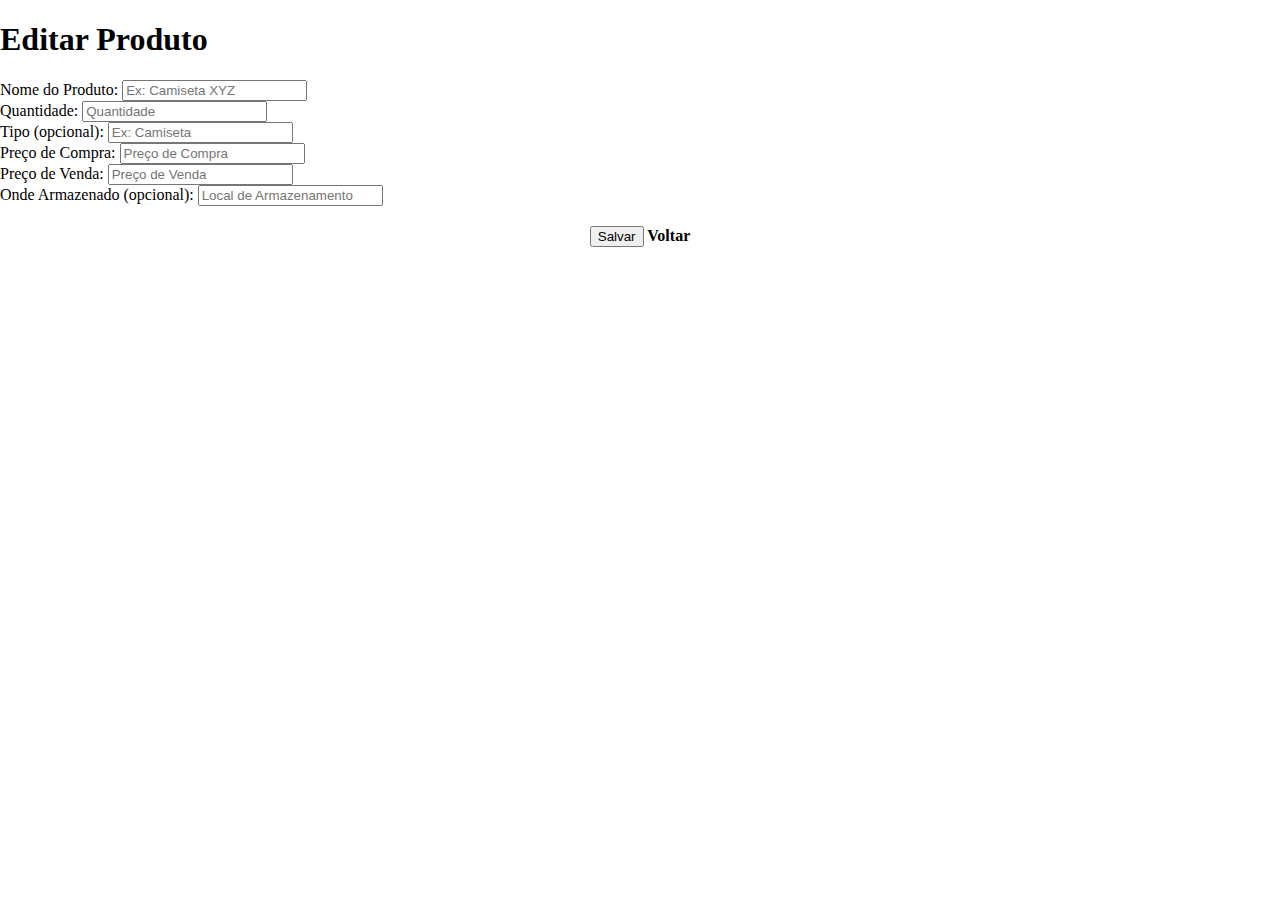
<file: sistemadeestoque/src/main/resources/templates/products/editProduct.html>
<!DOCTYPE html>
<html xmlns:th="http://www.thymeleaf.org">
<head>
    <meta charset="UTF-8">
    <meta name="viewport" content="width=device-width, initial-scale=1.0">
    <title>Sistema de Editar de Produto</title>
    <link rel="stylesheet" th:href="@{/webjars/bootstrap/css/bootstrap.min.css}">
    <link rel="stylesheet" th:href="@{/css/style.css}">
    <link rel="stylesheet" th:href="@{https://cdn.jsdelivr.net/npm/bootstrap-icons@1.8.2/font/bootstrap-icons.css}">
    <script th:src="@{https://kit.fontawesome.com/006642858d.js}"></script>
    <link th:href="@{https://fonts.googleapis.com/css2?family=Handlee&display=swap}" rel="stylesheet">
    <link th:href="@{https://stackpath.bootstrapcdn.com/bootstrap/4.3.1/css/bootstrap.min.css}" rel="stylesheet">
     <style>
    body {
      margin: 0;
      padding: 0px;
      box-sizing: border-box;
    }
    
    a {
      cursor: pointer;
      font-weight: bold;
    }
    
    a.btn-nav {
      height: 40px;
      color: #ffffff;
    }
    
    a.btn-nav:hover {
      color: #7fdce8 !important;
    }
    
    .btn-nav-sair {
      color: #ffffff;
    }
    
    .btn-nav-sair:hover {
      color: #ffffff;
    }
    
    .neo-section {
      min-height: 820px;
      background-size: cover !important;
      background-position: center;
      background-repeat: no-repeat;
      width: 100%;
      padding: 40px;
      position: relative;
    }
    
    .wm {
      width: 50%;
      float: left;
    }
    
    .clear {
      clear: both;
    }
    
    .center {
      text-align: center;
    }
    
    .neo-container {
      max-width: 1280px;
      padding: 2% 2%;
      margin: 0 auto;
      margin-top: 200px;
    }
    
    .sombra {
      width: 100%;
      height: 100%;
      top: 0;
      left: 0;
      position: absolute;
      background: rgba(0,0,0,0.7);
      z-index: 100;
    }
    
    .neo-section > .neo-container {
      position: relative;
      z-index: 105;
    }
    
    .texto-centro {
      color: #ffffff;
      font-size: 3em;
      font-family: 'Ubuntu';
      font-weight: bold;
    }
    
    .botoes {
      padding: 2% 15%;
    }
    
    .rodape {
      color: #ffffff;
      background-color: #7fdce8;
      text-align: center;
      font-size: 0.80em;
    }
    
    .d-grid {
      font-weight: bold;
      padding-top: 20px;
      text-align: center;
    }
    
    @media screen and (max-width: 667px) {
      .wm {
        width: 100%;
      }
      
      nav {
        height: 100%;
      }
      
      .neo-container {
        margin-top: 120px;
      }
    }
  </style>
</head>
<body>
<div th:replace="fragmentos/fragmentos :: cabecalho"></div>
<div class="container mt-5">
    <div class="row">
        <div class="col-md-6 offset-md-3">
            <h1 class="text-center">Editar Produto</h1>
            <form method="post" action="/editProduct" th:object="${product}">
                <input type="hidden" th:field="*{id}">

                <!-- Nome do Produto -->
                <div class="form-group">
                    <div class="alert alert-danger" role="alert" th:if="${#fields.hasErrors('name')}">
                        <label class="validation-message" th:errors="*{name}"></label>
                    </div>
                    <label>Nome do Produto:</label>
                    <input class="form-control" placeholder="Ex: Camiseta XYZ" th:field="*{name}">
                </div>

                <!-- Quantidade -->
                <div class="form-group">
                    <div class="alert alert-danger" role="alert" th:if="${#fields.hasErrors('quantity')}">
                        <label class="validation-message" th:errors="*{quantity}"></label>
                    </div>
                    <label>Quantidade:</label>
                    <input type="number" class="form-control" placeholder="Quantidade" th:field="*{quantity}">
                </div>

                <!-- Tipo -->
                <div class="form-group">
                    <div class="alert alert-danger" role="alert" th:if="${#fields.hasErrors('type')}">
                        <label class="validation-message" th:errors="*{type}"></label>
                    </div>
                    <label>Tipo (opcional):</label>
                    <input class="form-control" placeholder="Ex: Camiseta" th:field="*{type}">
                </div>

                <!-- Preço de Compra -->
                <div class="form-group">
                    <div class="alert alert-danger" role="alert" th:if="${#fields.hasErrors('buyPrice')}">
                        <label class="validation-message" th:errors="*{buyPrice}"></label>
                    </div>
                    <label>Preço de Compra:</label>
                    <input type="number" step="0.01" class="form-control" placeholder="Preço de Compra" th:field="*{buyPrice}">
                </div>

                <!-- Preço de Venda -->
                <div class="form-group">
                    <div class="alert alert-danger" role="alert" th:if="${#fields.hasErrors('sellPrice')}">
                        <label class="validation-message" th:errors="*{sellPrice}"></label>
                    </div>
                    <label>Preço de Venda:</label>
                    <input type="number" step="0.01" class="form-control" placeholder="Preço de Venda" th:field="*{sellPrice}">
                </div>

                <!-- Onde Armazenado -->
                <div class="form-group">
                    <div class="alert alert-danger" role="alert" th:if="${#fields.hasErrors('whereStored')}">
                        <label class="validation-message" th:errors="*{whereStored}"></label>
                    </div>
                    <label>Onde Armazenado (opcional):</label>
                    <input class="form-control" placeholder="Local de Armazenamento" th:field="*{whereStored}">
                </div>

                <div class="d-grid gap-2 d-md-block">
                    <button type="submit" class="btn btn-outline-success">Salvar</button>
                    <a th:href="@{/products}" class="btn btn-outline-danger">Voltar</a>
                </div>
            </form>
        </div>
    </div>
</div>

 <script th:src="@{/webjars/jquery/3.6.0/jquery.min.js}"></script>
    <script th:src="@{/webjars/bootstrap/js/bootstrap.min.js}"></script>
</body>
</html>
</file>
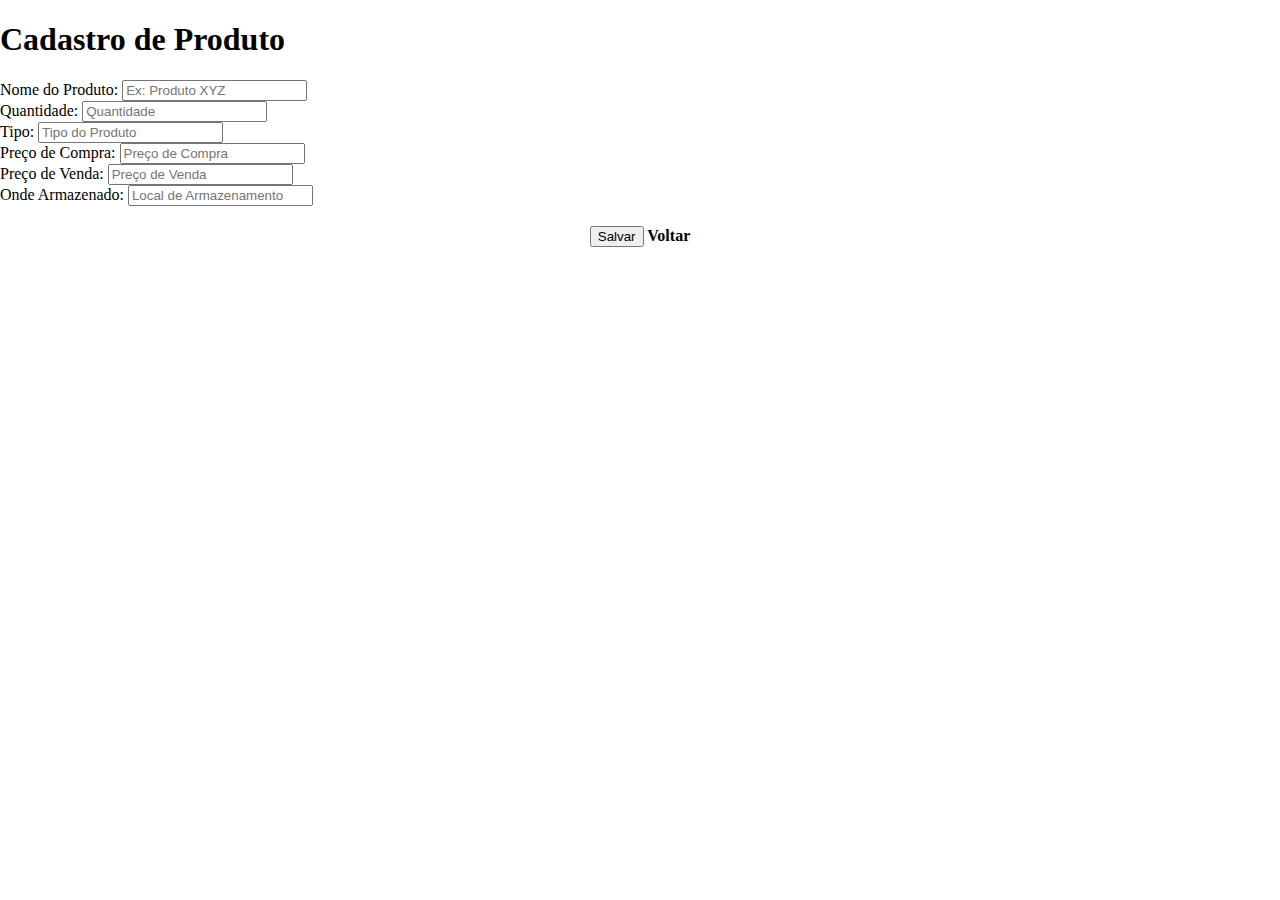
<file: sistemadeestoque/src/main/resources/templates/products/formProduct.html>
<!DOCTYPE html>
<html xmlns:th="http://www.thymeleaf.org">
<head>
   <meta charset="UTF-8">
    <meta name="viewport" content="width=device-width, initial-scale=1.0">
    <title>Sistema de Cadastro de Produtos</title>
    <link rel="stylesheet" th:href="@{/webjars/bootstrap/css/bootstrap.min.css}">
   
	<link rel="stylesheet" th:href="@{/css/style.css}">



    <link rel="stylesheet" th:href="@{https://cdn.jsdelivr.net/npm/bootstrap-icons@1.8.2/font/bootstrap-icons.css}">
    <script th:src="@{https://kit.fontawesome.com/006642858d.js}"></script>
    <link th:href="@{https://fonts.googleapis.com/css2?family=Handlee&display=swap}" rel="stylesheet">
    <link th:href="@{https://stackpath.bootstrapcdn.com/bootstrap/4.3.1/css/bootstrap.min.css}" rel="stylesheet">
     <style>
    body {
      margin: 0;
      padding: 0px;
      box-sizing: border-box;
    }
    
    a {
      cursor: pointer;
      font-weight: bold;
    }
    
    a.btn-nav {
      height: 40px;
      color: #ffffff;
    }
    
    a.btn-nav:hover {
      color: #7fdce8 !important;
    }
    
    .btn-nav-sair {
      color: #ffffff;
    }
    
    .btn-nav-sair:hover {
      color: #ffffff;
    }
    
    .neo-section {
      min-height: 820px;
      background-size: cover !important;
      background-position: center;
      background-repeat: no-repeat;
      width: 100%;
      padding: 40px;
      position: relative;
    }
    
    .wm {
      width: 50%;
      float: left;
    }
    
    .clear {
      clear: both;
    }
    
    .center {
      text-align: center;
    }
    
    .neo-container {
      max-width: 1280px;
      padding: 2% 2%;
      margin: 0 auto;
      margin-top: 200px;
    }
    
    .sombra {
      width: 100%;
      height: 100%;
      top: 0;
      left: 0;
      position: absolute;
      background: rgba(0,0,0,0.7);
      z-index: 100;
    }
    
    .neo-section > .neo-container {
      position: relative;
      z-index: 105;
    }
    
    .texto-centro {
      color: #ffffff;
      font-size: 3em;
      font-family: 'Ubuntu';
      font-weight: bold;
    }
    
    .botoes {
      padding: 2% 15%;
    }
    
    .rodape {
      color: #ffffff;
      background-color: #7fdce8;
      text-align: center;
      font-size: 0.80em;
    }
    
    .d-grid {
      font-weight: bold;
      padding-top: 20px;
      text-align: center;
    }
    
    @media screen and (max-width: 667px) {
      .wm {
        width: 100%;
      }
      
      nav {
        height: 100%;
      }
      
      .neo-container {
        margin-top: 120px;
      }
    }
  </style>
</head>
<body>
<div th:replace="fragmentos/fragmentos :: cabecalho"></div>
<div class="container mt-5">
    <div class="row">
        <div class="col-md-6 offset-md-3">
            <h1 class="text-center">Cadastro de Produto</h1>
            <form method="post" action="/insertproducts" th:object="${product}">
                <!-- Nome do Produto -->
                <div class="form-group">
                    <div class="alert alert-danger" role="alert" th:if="${#fields.hasErrors('name')}">
                        <label class="validation-message" th:errors="*{name}"></label>
                    </div>
                    <label>Nome do Produto:</label>
                    <input class="form-control" placeholder="Ex: Produto XYZ" th:field="*{name}">
                </div>

                <!-- Quantidade -->
                <div class="form-group">
                    <div class="alert alert-danger" role="alert" th:if="${#fields.hasErrors('quantity')}">
                        <label class="validation-message" th:errors="*{quantity}"></label>
                    </div>
                    <label>Quantidade:</label>
                    <input type="number" class="form-control" placeholder="Quantidade" th:field="*{quantity}">
                </div>

                <!-- Tipo -->
                <div class="form-group">
                    <div class="alert alert-danger" role="alert" th:if="${#fields.hasErrors('type')}">
                        <label class="validation-message" th:errors="*{type}"></label>
                    </div>
                    <label>Tipo:</label>
                    <input class="form-control" placeholder="Tipo do Produto" th:field="*{type}">
                </div>

                <!-- Preço de Compra -->
                <div class="form-group">
                    <div class="alert alert-danger" role="alert" th:if="${#fields.hasErrors('buyPrice')}">
                        <label class="validation-message" th:errors="*{buyPrice}"></label>
                    </div>
                    <label>Preço de Compra:</label>
                    <input type="number" step="0.01" class="form-control" placeholder="Preço de Compra" th:field="*{buyPrice}">
                </div>

                <!-- Preço de Venda -->
                <div class="form-group">
                    <div class="alert alert-danger" role="alert" th:if="${#fields.hasErrors('sellPrice')}">
                        <label class="validation-message" th:errors="*{sellPrice}"></label>
                    </div>
                    <label>Preço de Venda:</label>
                    <input type="number" step="0.01" class="form-control" placeholder="Preço de Venda" th:field="*{sellPrice}">
                </div>

                <!-- Onde Armazenado -->
                <div class="form-group">
                    <div class="alert alert-danger" role="alert" th:if="${#fields.hasErrors('whereStored')}">
                        <label class="validation-message" th:errors="*{whereStored}"></label>
                    </div>
                    <label>Onde Armazenado:</label>
                    <input class="form-control" placeholder="Local de Armazenamento" th:field="*{whereStored}">
                </div>

                <div class="d-grid gap-2 d-md-block">
                    <button type="submit" class="btn btn-outline-success">Salvar</button>
                    <a th:href="@{/index}" class="btn btn-outline-danger">Voltar</a>
                </div>
            </form>
        </div>
    </div>
</div>
 <script th:src="@{/webjars/jquery/3.6.0/jquery.min.js}"></script>
    <script th:src="@{/webjars/bootstrap/js/bootstrap.min.js}"></script>
</body>
</html>
</file>
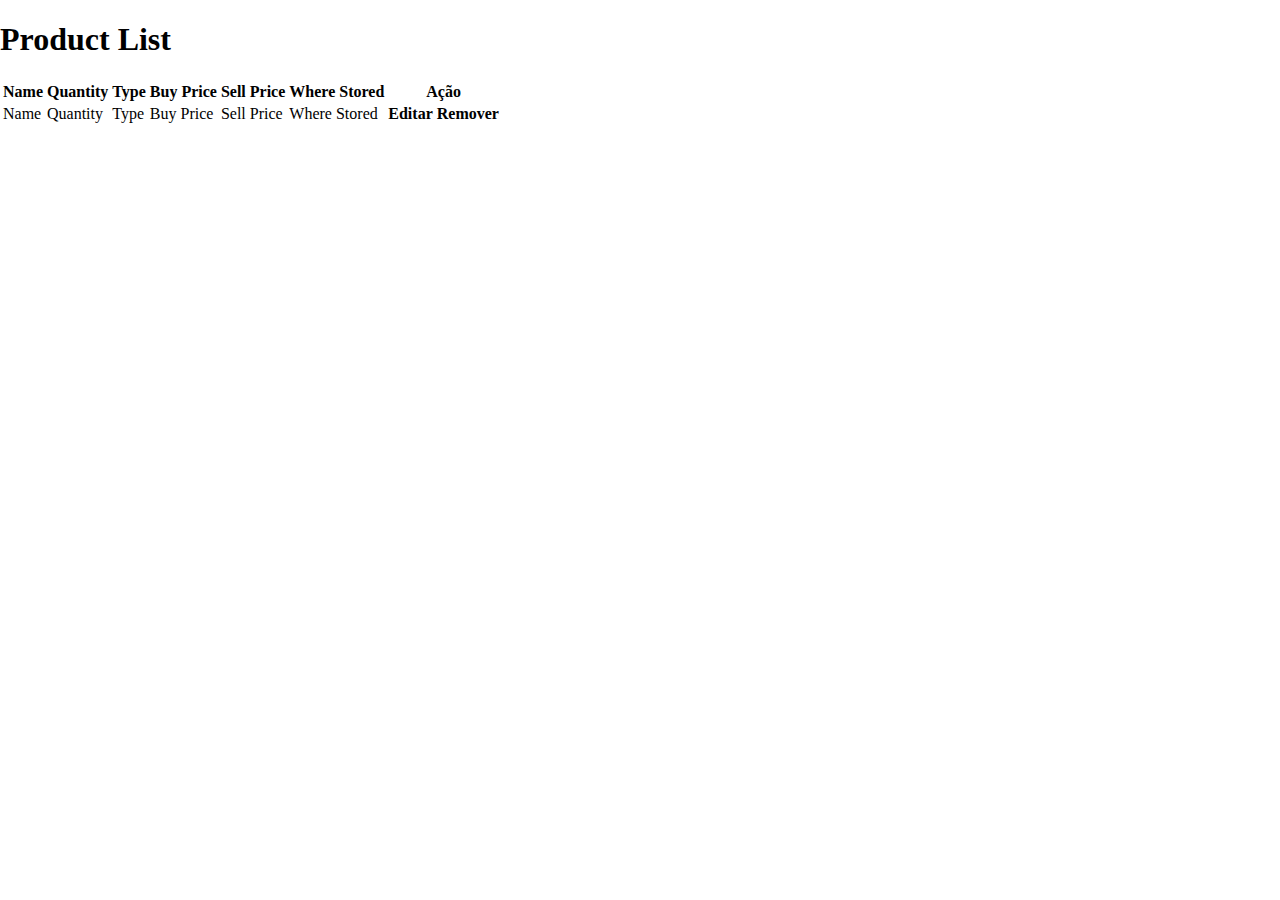
<file: sistemadeestoque/src/main/resources/templates/products/products.html>
<!DOCTYPE html>
<html xmlns:th="http://www.thymeleaf.org">
<head>
  <meta charset="UTF-8">
    <meta name="viewport" content="width=device-width, initial-scale=1.0">
    <title>Listagem de Produtos</title>
    <link rel="stylesheet" th:href="@{/webjars/bootstrap/css/bootstrap.min.css}">
    <link rel="stylesheet" th:href="@{/css/style.css}">
    <link rel="stylesheet" th:href="@{https://cdn.jsdelivr.net/npm/bootstrap-icons@1.8.2/font/bootstrap-icons.css}">
    <script th:src="@{https://kit.fontawesome.com/006642858d.js}"></script>
    <link th:href="@{https://fonts.googleapis.com/css2?family=Handlee&display=swap}" rel="stylesheet">
    <link th:href="@{https://stackpath.bootstrapcdn.com/bootstrap/4.3.1/css/bootstrap.min.css}" rel="stylesheet">
     <style>
    body {
      margin: 0;
      padding: 0px;
      box-sizing: border-box;
    }
    
    a {
      cursor: pointer;
      font-weight: bold;
    }
    
    a.btn-nav {
      height: 40px;
      color: #ffffff;
    }
    
    a.btn-nav:hover {
      color: #7fdce8 !important;
    }
    
    .btn-nav-sair {
      color: #ffffff;
    }
    
    .btn-nav-sair:hover {
      color: #ffffff;
    }
    
    .neo-section {
      min-height: 820px;
      background-size: cover !important;
      background-position: center;
      background-repeat: no-repeat;
      width: 100%;
      padding: 40px;
      position: relative;
    }
    
    .wm {
      width: 50%;
      float: left;
    }
    
    .clear {
      clear: both;
    }
    
    .center {
      text-align: center;
    }
    
    .neo-container {
      max-width: 1280px;
      padding: 2% 2%;
      margin: 0 auto;
      margin-top: 200px;
    }
    
    .sombra {
      width: 100%;
      height: 100%;
      top: 0;
      left: 0;
      position: absolute;
      background: rgba(0,0,0,0.7);
      z-index: 100;
    }
    
    .neo-section > .neo-container {
      position: relative;
      z-index: 105;
    }
    
    .texto-centro {
      color: #ffffff;
      font-size: 3em;
      font-family: 'Ubuntu';
      font-weight: bold;
    }
    
    .botoes {
      padding: 2% 15%;
    }
    
    .rodape {
      color: #ffffff;
      background-color: #7fdce8;
      text-align: center;
      font-size: 0.80em;
    }
    
    .d-grid {
      font-weight: bold;
      padding-top: 20px;
      text-align: center;
    }
    
    @media screen and (max-width: 667px) {
      .wm {
        width: 100%;
      }
      
      nav {
        height: 100%;
      }
      
      .neo-container {
        margin-top: 120px;
      }
    }
  </style>
</head>
<body>
	<div th:replace="fragmentos/fragmentos :: cabecalho"></div>
    <div class="container mt-5">
        <h1>Product List</h1>
        <table class="table table-bordered table-hover">
            <thead>
                <tr>
                     <th scope="col">Name</th>
                    <th scope="col">Quantity</th>
                    <th scope="col">Type</th>
                    <th scope="col">Buy Price</th>
                    <th scope="col">Sell Price</th>
                    <th scope="col">Where Stored</th>
                    <th scope="col">Ação</th>
                </tr>
            </thead>
            <tbody>
                <tr scope="row" th:each="product : ${products}">
                   <td th:text="${product.name}">Name</td>
                    <td th:text="${product.quantity}">Quantity</td>
                    <td th:text="${product.type}">Type</td>
                    <td th:text="${product.buyPrice}">Buy Price</td>
                    <td th:text="${product.sellPrice}">Sell Price</td>
                    <td th:text="${product.whereStored}">Where Stored</td>
                    <td>
                 <a class="btn btn-primary" th:href="@{editProduct/{id}(id=${product.id})}">
                 <i class="bi bi-pencil-square"></i> Editar</a>
                 

                 <a class="btn btn-danger" th:href="@{remove/{id}(id=${product.id})}">
    				<i class="bi bi-x-square"></i> Remover</a>

                </td>
                </tr>
            </tbody>
        </table>

      
    </div>
    
    <script th:src="@{/webjars/jquery/3.6.0/jquery.min.js}"></script>
    <script th:src="@{/webjars/bootstrap/js/bootstrap.min.js}"></script>
</html>
</file>
